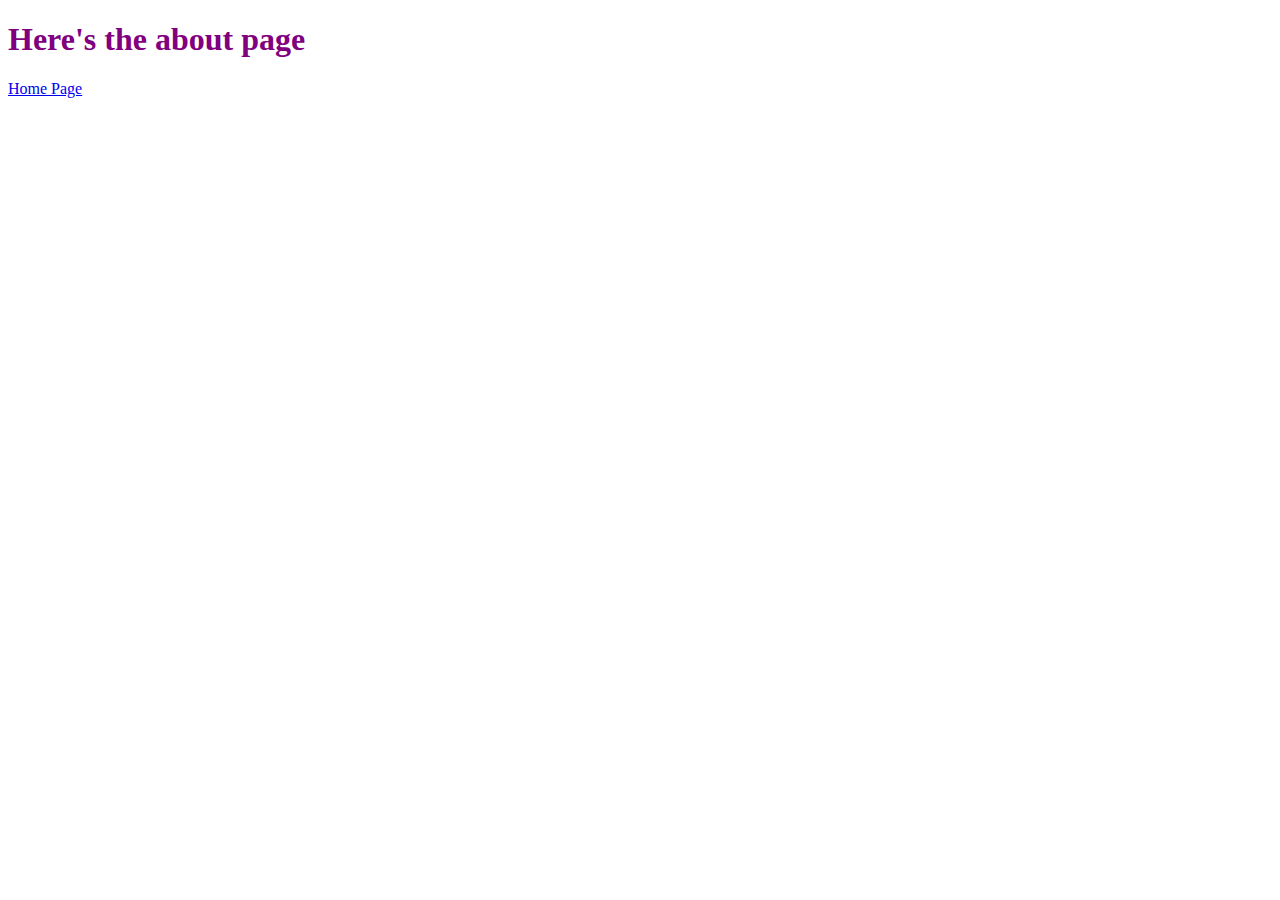
<file: about.html>
<!DOCTYPE html>
<html>
<head>
	<title>Here's my page</title>
	<link rel="stylesheet" type="text/css" href="styles/style.css">
</head>
<body>
<h1 class="header"> Here's the about page</h1>
<a href="home.html">Home Page</a>
</body>
</html>
</file>
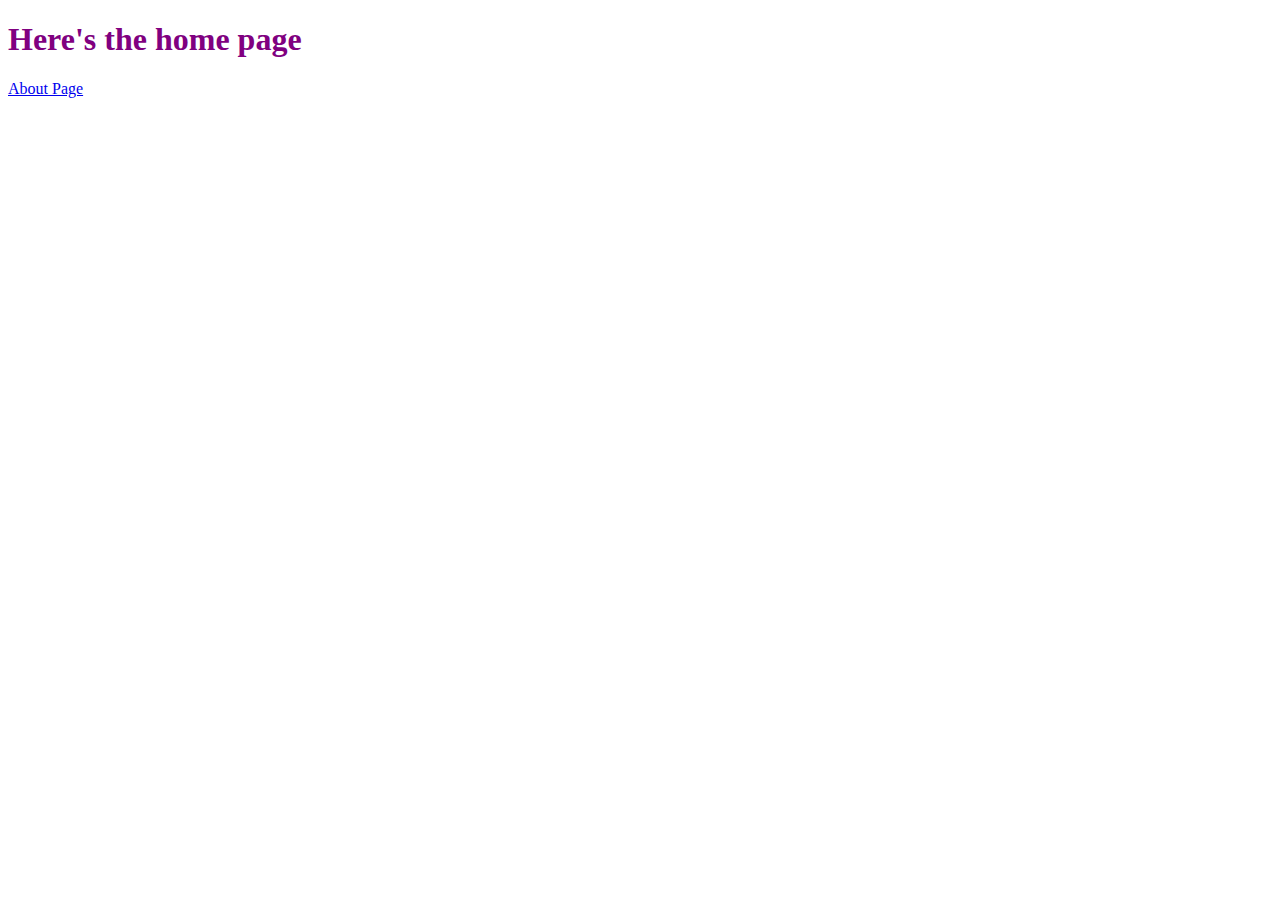
<file: home.html>
<!DOCTYPE html>
<html>
<head>
	<title>Here's my page</title>
	<link rel="stylesheet" type="text/css" href="styles/style.css">
</head>
<body>
<h1 class="header"> Here's the home page</h1>
<a href="about.html">About Page</a>
</body>
</html>
</file>
<file: styles/style.css>
.header{
	color: purple;
}
</file>
